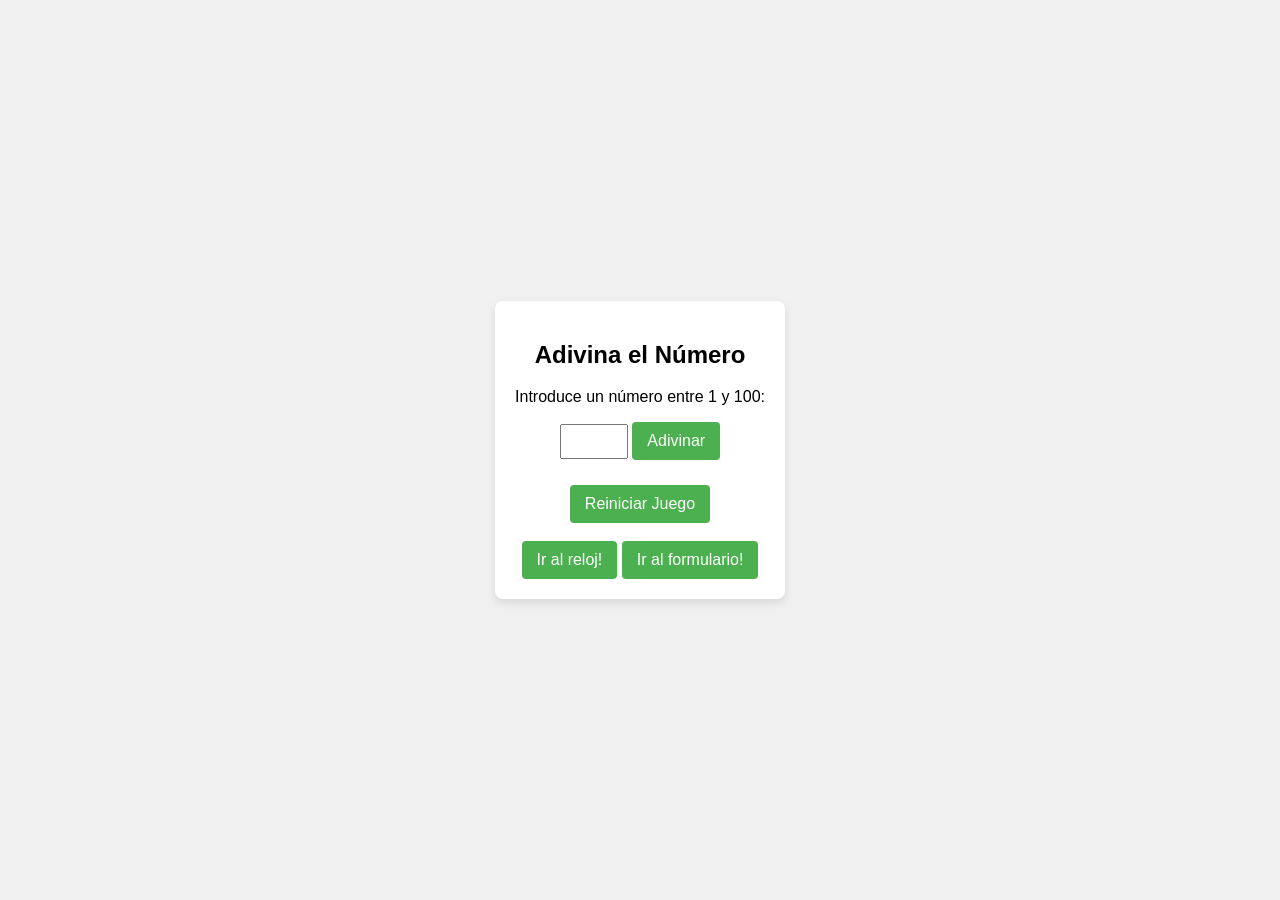
<file: index.html>
<!DOCTYPE html>
<html lang="es">
<head>
  <meta charset="UTF-8">
  <meta name="viewport" content="width=device-width, initial-scale=1.0">
  <title>Juego de Adivinanza</title>
  <style>
    body {
      font-family: 'Segoe UI', Tahoma, Geneva, Verdana, sans-serif;
      background-color: #f0f0f0;
      margin: 0;
      display: flex;
      align-items: center;
      justify-content: center;
      height: 100vh;
    }

    #game-container {
      background-color: #fff;
      border-radius: 8px;
      box-shadow: 0 4px 8px rgba(0, 0, 0, 0.1);
      padding: 20px;
      text-align: center;
    }

    #guess-input {
      padding: 8px;
      margin-bottom: 10px;
    }

    #result {
      font-weight: bold;
      margin-top: 10px;
    }

    #hint {
      color: #555;
      margin-top: 5px;
    }

    #attempts {
      margin-top: 15px;
    }

    button {
      background-color: #4CAF50;
      color: white;
      padding: 10px 15px;
      border: none;
      cursor: pointer;
      font-size: 16px;
      border-radius: 4px;
      transition: background-color 0.3s;
    }

    button:hover {
      background-color: #45a049;
    }

    

   
  </style>
</head>
<body>

  <div id="game-container">
    <h2>Adivina el Número</h2>
    <p>Introduce un número entre 1 y 100:</p>

    <input type="number" id="guess-input" min="1" max="100">
    <button onclick="guessNumber()">Adivinar</button>

    <p id="result"></p>
    <p id="hint"></p>
    <p id="attempts"></p>

    <button onclick="restartGame()">Reiniciar Juego</button>
    <br>
    <br>
    <Button onclick="location.href='reloj.html'">Ir al reloj!</Button>
    <Button onclick="location.href='formulario-limpio/index.html'">Ir al formulario!</Button>
  </div>

  <script>
    let randomNumber;
    let attempts;

    function startGame() {
      // Generar un número aleatorio entre 1 y 100 al iniciar el juego
      randomNumber = Math.floor(Math.random() * 100) + 1;
      attempts = 0;
      document.getElementById("result").innerHTML = "";
      document.getElementById("hint").innerHTML = "";
      document.getElementById("attempts").innerHTML = "";
    }

    function guessNumber() {
      // Obtener el valor introducido por el usuario
      const userGuess = document.getElementById("guess-input").value;

      // Incrementar el número de intentos
      attempts++;

      // Comprobar si la adivinanza es correcta
      if (userGuess == randomNumber) {
        document.getElementById("result").innerHTML = `¡Correcto! Has adivinado el número en ${attempts} intentos.`;
        document.getElementById("hint").innerHTML = "";
      } else {
        // Proporcionar pistas sobre si el número es mayor o menor
        document.getElementById("result").innerHTML = "Incorrecto.";
        document.getElementById("hint").innerHTML = userGuess < randomNumber ? "Intenta con un número mayor." : "Intenta con un número menor.";
      }

      // Mostrar el número de intentos
      document.getElementById("attempts").innerHTML = `Intentos: ${attempts}`;
    }

    function restartGame() {
      // Reiniciar el juego
      startGame();
      document.getElementById("guess-input").value = "";
    }

    // Iniciar el juego al cargar la página
    startGame();
  </script>

</body>
</html>
</file>
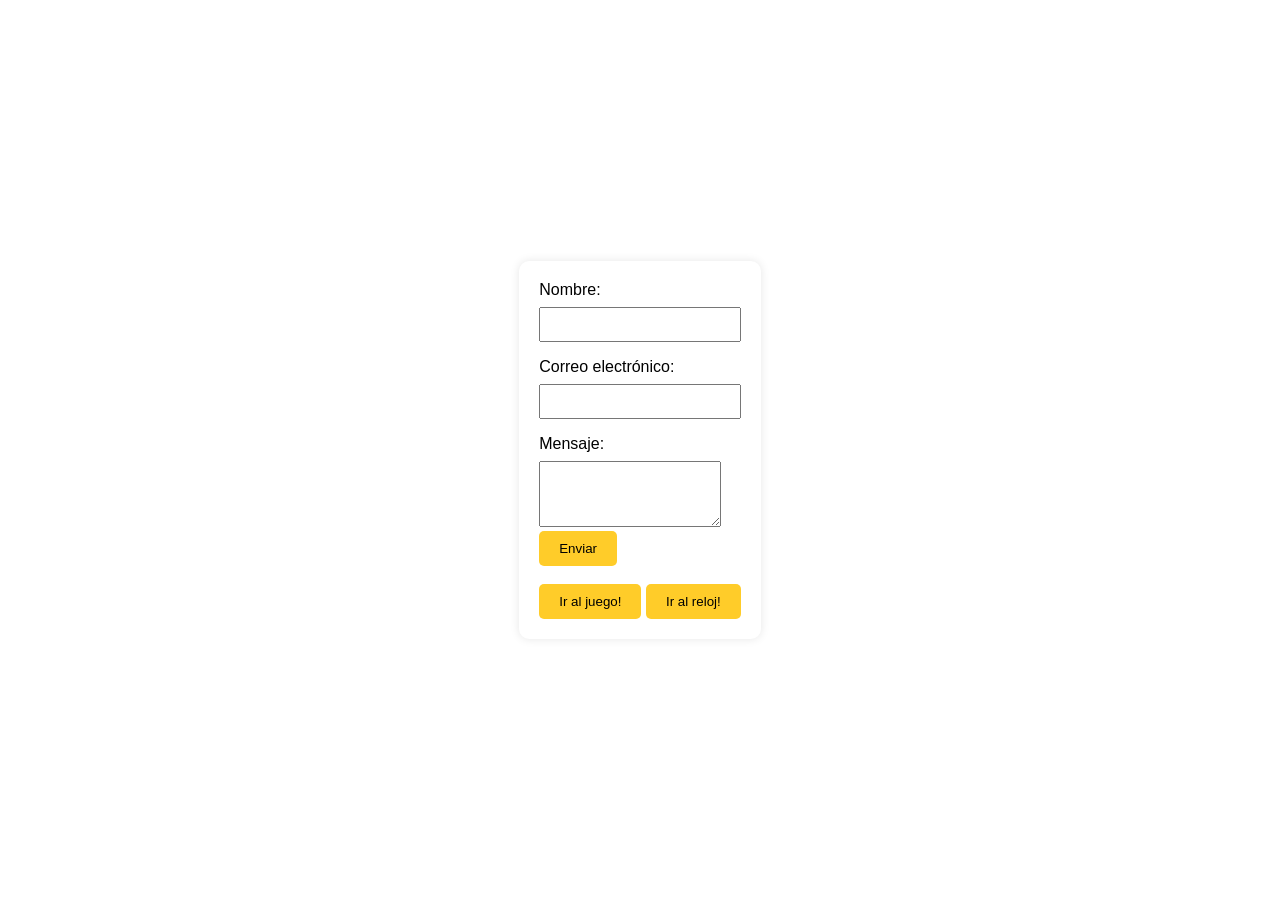
<file: formulario-limpio/index.html>
<!DOCTYPE html>
<html lang="es">
<head>
    <meta charset="UTF-8">
    <meta name="viewport" content="width=device-width, initial-scale=1.0">
    <link rel="stylesheet" href="style.css">
    <title>Formulario</title>
</head>
<body>



    <form  method="post">
        <label for="nombre">Nombre:</label>
        <input type="text" id="nombre" name="nombre" required>

        <label for="correo">Correo electrónico:</label>
        <input type="email" id="correo" name="correo" required>

        <label for="mensaje">Mensaje:</label>
        <textarea id="mensaje" name="mensaje" rows="4" required></textarea>
        <br>
        <button type="submit">Enviar</button>
         <br>
    <br>
    <Button onclick="location.href='../index.html'">Ir al juego!</Button>

    <Button onclick="location.href='../reloj.html'">Ir al reloj!</Button>
    </form>
   


    
</body>
</html>
</file>
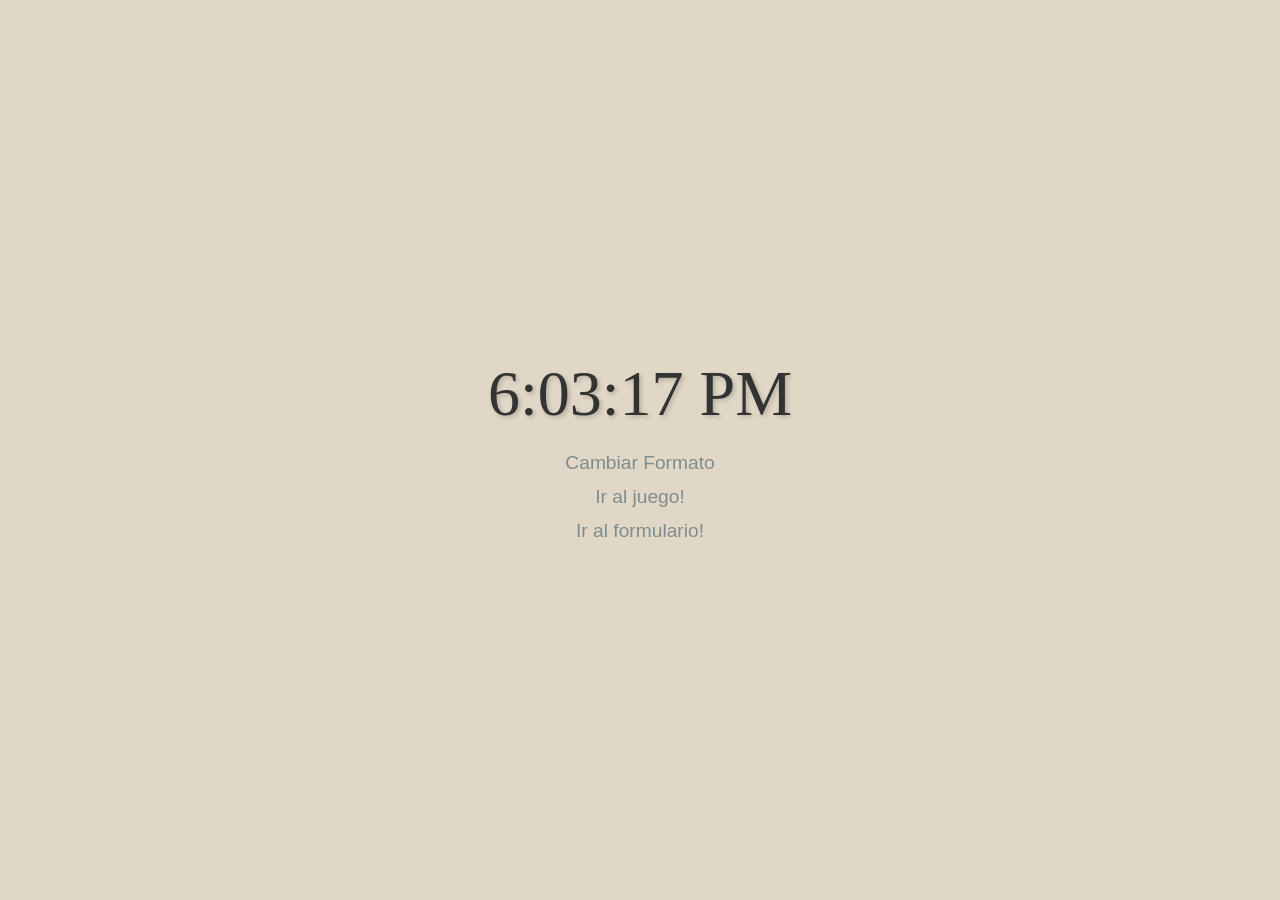
<file: reloj.html>
<!DOCTYPE html>
<html lang="es">
<head>
  <meta charset="UTF-8">
  <meta name="viewport" content="width=device-width, initial-scale=1.0">
  <title>Reloj Real</title>
  <style>
    body {
      font-family: 'Lora', serif;
      display: flex;
      align-items: center;
      justify-content: center;
      height: 100vh;
      margin: 0;
      background-color: #e0d7c6;
      color: #4a4a4a;
    }

    .container {
      display: flex;
      flex-direction: column;
      align-items: center;
    }

    #clock {
      font-size: 4em;
      color: #333;
      text-shadow: 2px 2px 4px rgba(0, 0, 0, 0.2);
      margin-bottom: 20px;
    }

    .buttons {
      display: flex;
      flex-direction: column;
      gap: 10px;
    }

    button {
      cursor: pointer;
      font-size: 1.2em;
      color: #7f8c8d;
      border: none;
      background: none;
      text-decoration: none;
      outline: none;
      transition: color 0.3s;
    }

    button:hover {
      color: #2c3e50;
    }
  </style>
</head>
<body>

  <div class="container">
    <div id="clock"></div>

    <div class="buttons">
      <button onclick="toggleFormat()">Cambiar Formato</button>
      <button onclick="location.href='index.html'">Ir al juego!</button>
      <button onclick="location.href='formulario-limpio/index.html'">Ir al formulario!</button>
    </div>
  </div>

  <script>
    let is12HourFormat = true;

    function updateClock() {
      const now = new Date();
      let hours = now.getHours();
      const minutes = now.getMinutes().toString().padStart(2, '0');
      const seconds = now.getSeconds().toString().padStart(2, '0');

      if (is12HourFormat) {
        let period = 'AM';
        if (hours > 12) {
          hours -= 12;
          period = 'PM';
        }
        hours = hours === 0 ? 12 : hours;
        document.getElementById('clock').textContent = `${hours}:${minutes}:${seconds} ${period}`;
      } else {
        document.getElementById('clock').textContent = `${hours.toString().padStart(2, '0')}:${minutes}:${seconds}`;
      }
    }

    function toggleFormat() {
      is12HourFormat = !is12HourFormat;
      updateClock();
    }

    setInterval(updateClock, 1000);
    updateClock();
  </script>

</body>
</html>
</file>
<file: formulario-limpio/style.css>
/* Estilos generales del cuerpo de la página */
body {
    background-color: #ffffff;
    color: #000000;
    font-family: Arial, sans-serif;
    margin: 0;
    padding: 0;
    display: flex;
    justify-content: center;
    align-items: center;
    height: 100vh;
}

/* Estilos del formulario */
form {
    background-color: #ffffff;
    padding: 20px;
    border-radius: 10px;
    box-shadow: 0 0 10px rgba(0, 0, 0, 0.1);
}

/* Estilos de las etiquetas */
label {
    display: block;
    margin-bottom: 8px;
    color: #000000;
}

/* Estilos de los campos de entrada */
input {
    width: 100%;
    padding: 8px;
    margin-bottom: 16px;
    box-sizing: border-box;
}

/* Estilos del botón de envío */
button {
    background-color: #ffcc29;
    color: #000000;
    padding: 10px 20px;
    border: none;
    border-radius: 5px;
    cursor: pointer;
}

/* Estilos del botón al pasar el mouse sobre él */
button:hover {
    background-color: #ffdb58;
}

/* Estilos generales para enlaces */
a {
    color: #007bff;
    text-decoration: none;
}

a:hover {
    text-decoration: underline;
}
</file>
